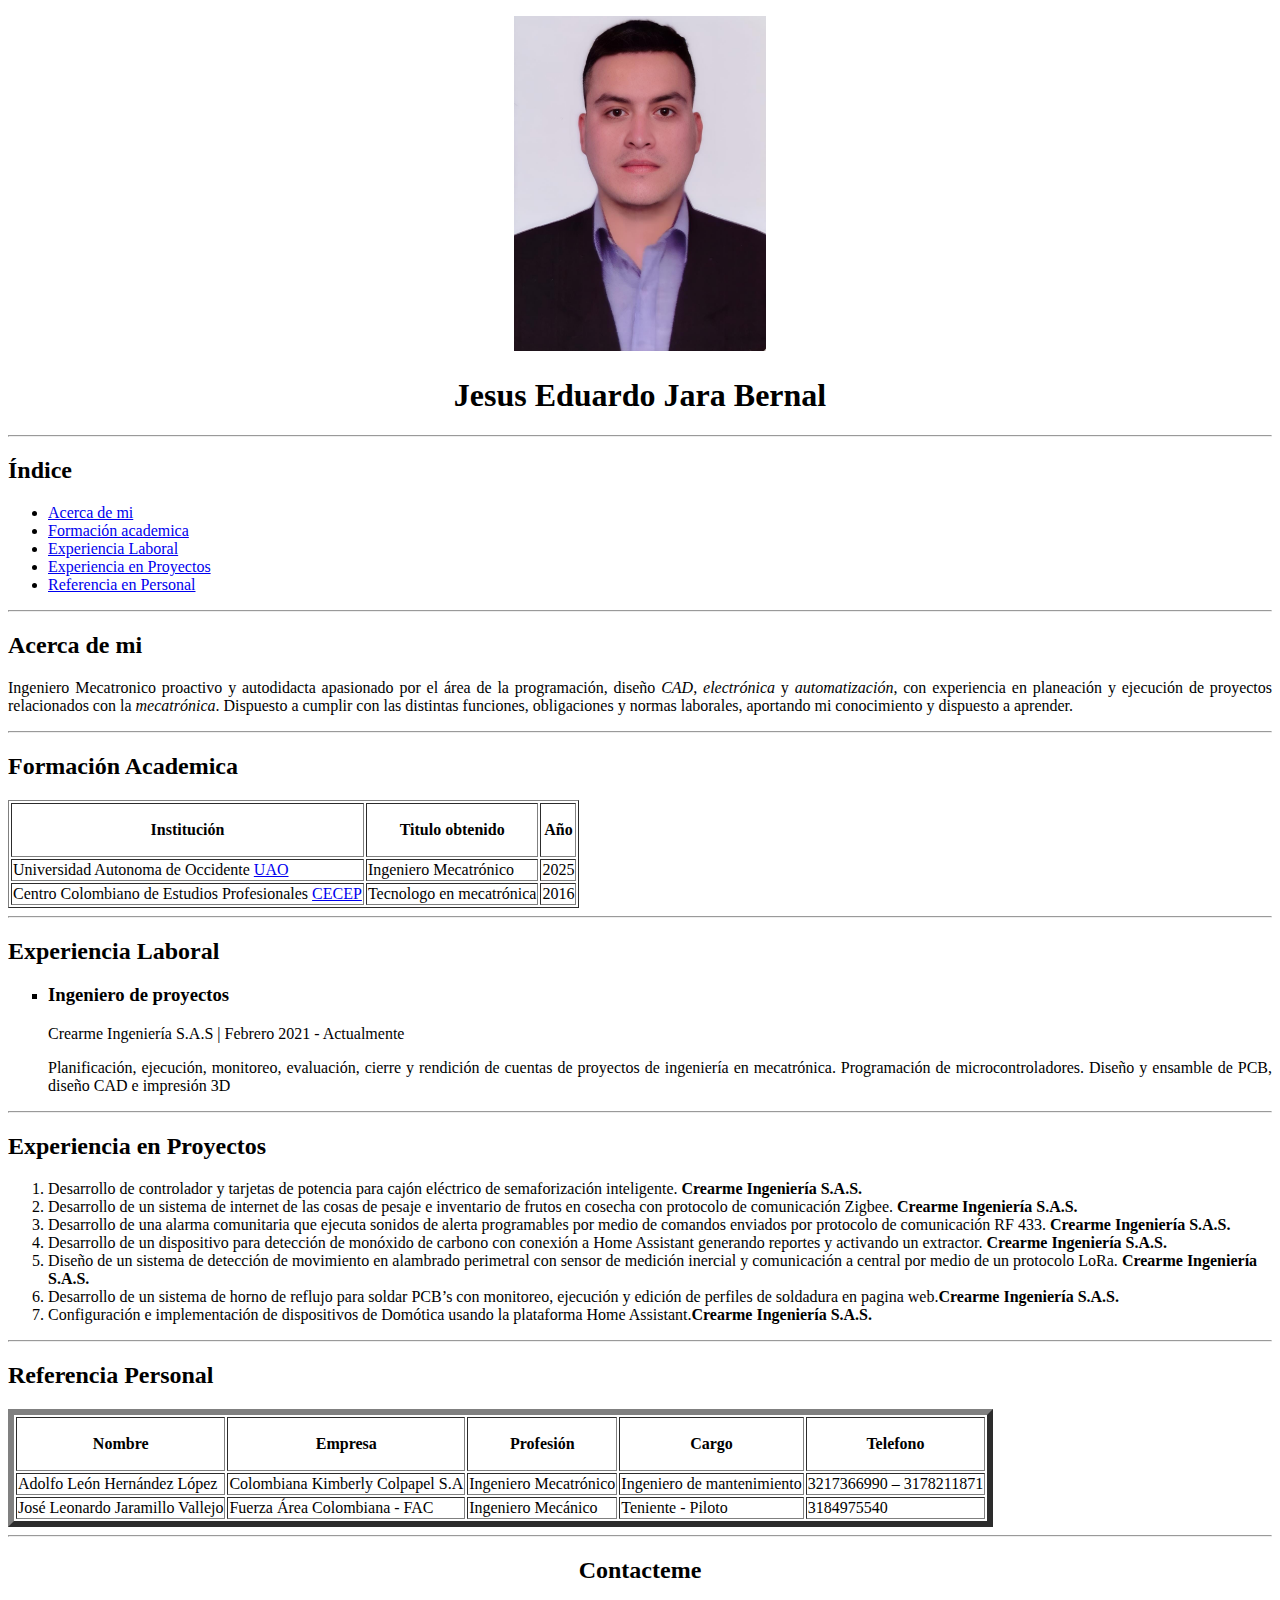
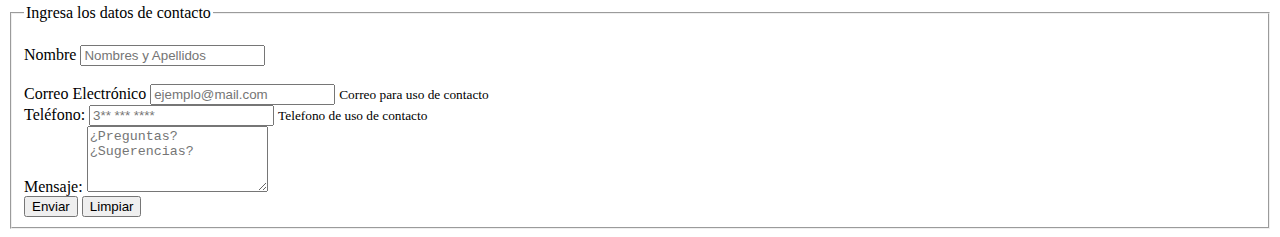
<file: Imagenes/index.html>
<!DOCTYPE html>
<html lang="en">

<head>
    <meta charset="UTF-8">
    <meta name="viewport" content="width=device-width, initial-scale=1.0">
    <title>Sobre mi</title>
</head>

<body>
    <p align="center"><img src="fotoCV.jpeg" alt="Jesus Eduardo Jara Bernal" width="20%" class="fotoCV"></p>
    <header>
        <h1 align="center">Jesus Eduardo Jara Bernal</h1>
    </header>
    <hr>
    <nav>
        <h2>Índice</h2>
        <ul>
            <li><a href="#acerca">Acerca de mi</a></li>
            <li><a href="#for_aca">Formación academica</a></li>
            <li><a href="#expe_labo">Experiencia Laboral</a></li>
            <li><a href="#expe_pro">Experiencia en Proyectos</a></li>
            <li><a href="#refe_perso">Referencia en Personal</a></li>
        </ul>
    </nav>
    <hr>
    <section id="acerca">
        <div class="content-area">
            <h2>Acerca de mi</h2>
            <p align="justify">Ingeniero Mecatronico proactivo y autodidacta apasionado por el área de la
                programación, diseño <em>CAD</em>, <em>electrónica</em> y <em>automatización</em>, con experiencia
                en planeación y ejecución de proyectos relacionados con la <em>mecatrónica</em>.
                Dispuesto a cumplir con las distintas funciones, obligaciones y normas
                laborales, aportando mi conocimiento y dispuesto a aprender.</p>

        </div>
    </section>
    <hr>
    <section id="for_aca">
        <div class="content-area">
            <h2>Formación Academica</h2>
            <table border="1">
                <tr>
                    <th>
                        <p align="center">Institución</p>
                    </th>
                    <th>
                        <p align="center">Titulo obtenido</p>
                    </th>
                    <th>
                        <p align="center">Año</p>
                    </th>
                </tr>
                <tr>
                    <td>Universidad Autonoma de Occidente <a href="https://www.uao.edu.co/" target="_blank">UAO</a></td>
                    <td>Ingeniero Mecatrónico</td>
                    <td>2025</td>
                </tr>
                <tr>
                    <td>Centro Colombiano de Estudios Profesionales <a href="https://www.cecep.edu.co/"
                            target="_blank">CECEP</a></td>
                    <td>Tecnologo en mecatrónica</td>
                    <td>2016</td>
                </tr>
            </table>
        </div>
    </section>
    <hr>
    <section id="expe_labo">
        <div class="content-area">
            <h2>Experiencia Laboral</h2>
            <ul type="square">
                <li>
                    <h3>Ingeniero de proyectos</h3>
                </li>
                <p>Crearme Ingeniería S.A.S | Febrero 2021 - Actualmente</p>
                <p align="justify">Planificación, ejecución, monitoreo, evaluación, cierre y rendición de
                    cuentas de proyectos de ingeniería en mecatrónica. Programación de
                    microcontroladores. Diseño y ensamble de PCB, diseño CAD e impresión 3D</p>
            </ul>
        </div>
    </section>
    <hr>
    <section id="expe_pro">
        <div class="content-area">
            <h2>Experiencia en Proyectos</h2>
            <ol>
                <li>Desarrollo de controlador y tarjetas de potencia para cajón eléctrico
                    de semaforización inteligente. <b>Crearme Ingeniería S.A.S.</b></li>
                <li>Desarrollo de un sistema de internet de las cosas de pesaje e
                    inventario de frutos en cosecha con protocolo de comunicación
                    Zigbee. <b>Crearme Ingeniería S.A.S.</b></li>
                <li>Desarrollo de una alarma comunitaria que ejecuta sonidos de alerta
                    programables por medio de comandos enviados por protocolo de
                    comunicación RF 433. <b>Crearme Ingeniería S.A.S.</b></li>
                <li>Desarrollo de un dispositivo para detección de monóxido de
                    carbono con conexión a Home Assistant generando reportes y
                    activando un extractor. <b>Crearme Ingeniería S.A.S.</b></li>
                <li>Diseño de un sistema de detección de movimiento en alambrado
                    perimetral con sensor de medición inercial y comunicación a central
                    por medio de un protocolo LoRa. <b>Crearme Ingeniería S.A.S.</b></li>
                <li>Desarrollo de un sistema de horno de reflujo para soldar PCB’s con
                    monitoreo, ejecución y edición de perfiles de soldadura en pagina
                    web.<b>Crearme Ingeniería S.A.S. </b></li>
                <li>Configuración e implementación de dispositivos de Domótica
                    usando la plataforma Home Assistant.<b>Crearme Ingeniería S.A.S.</b></li>
            </ol>
        </div>
    </section>
    <hr>
    <section id="refe_perso">
        <div class="content-area">
            <h2>Referencia Personal</h2>
            <table border="6">
                <tr>
                    <th>
                        <p align="center">Nombre</p>
                    </th>
                    <th>
                        <p align="center">Empresa</p>
                    </th>
                    <th>
                        <p align="center">Profesión</p>
                    </th>
                    <th>
                        <p align="center">Cargo</p>
                    </th>
                    <th>
                        <p align="center">Telefono</p>
                    </th>
                </tr>
                <tr>
                    <td>Adolfo León Hernández López</td>
                    <td>Colombiana Kimberly Colpapel S.A</td>
                    <td>Ingeniero Mecatrónico</td>
                    <td>Ingeniero de mantenimiento</td>
                    <td>3217366990 – 3178211871</td>
                </tr>
                <tr>
                    <td>José Leonardo Jaramillo Vallejo</td>
                    <td>Fuerza Área Colombiana - FAC</td>
                    <td>Ingeniero Mecánico</td>
                    <td>Teniente - Piloto</td>
                    <td>3184975540</td>
                </tr>
            </table>
        </div>
    </section>
    <hr>
    <section id="contac">
        <h2 align="center">Contacteme</h2>
        <div class="container">
            <form>
                <fieldset>
                    <br>
                    <legend>Ingresa los datos de contacto</legend>
                    <label for="nombre">Nombre</label>
                    <input type="text" id="nombre" name="nombre" placeholder="Nombres y Apellidos" maxlength="100" required>
                    <br>
                    <br>
                    <label for="email">Correo Electrónico</label>
                    <input type="email" id="email" name="email" placeholder="ejemplo@mail.com" required>
                    <small>Correo para uso de contacto</small>
                    <br>
                    <label for="telefono">Teléfono:</label>
                    <input type="tel" id="telefono" name="telefono" placeholder="3** *** ****" required>
                    <small>Telefono de uso de contacto</small>
                    <br>
                    <label for="mensaje">Mensaje:</label>
                    <textarea id="mensaje" name="mensaje" rows="4" placeholder="¿Preguntas? ¿Sugerencias?"></textarea>
                    <br>
                    <input type="submit" value="Enviar">
                    <input type="reset" value="Limpiar">
                </fieldset>
            </form>
        </div>
    </section>
</body>

</html>
</file>
